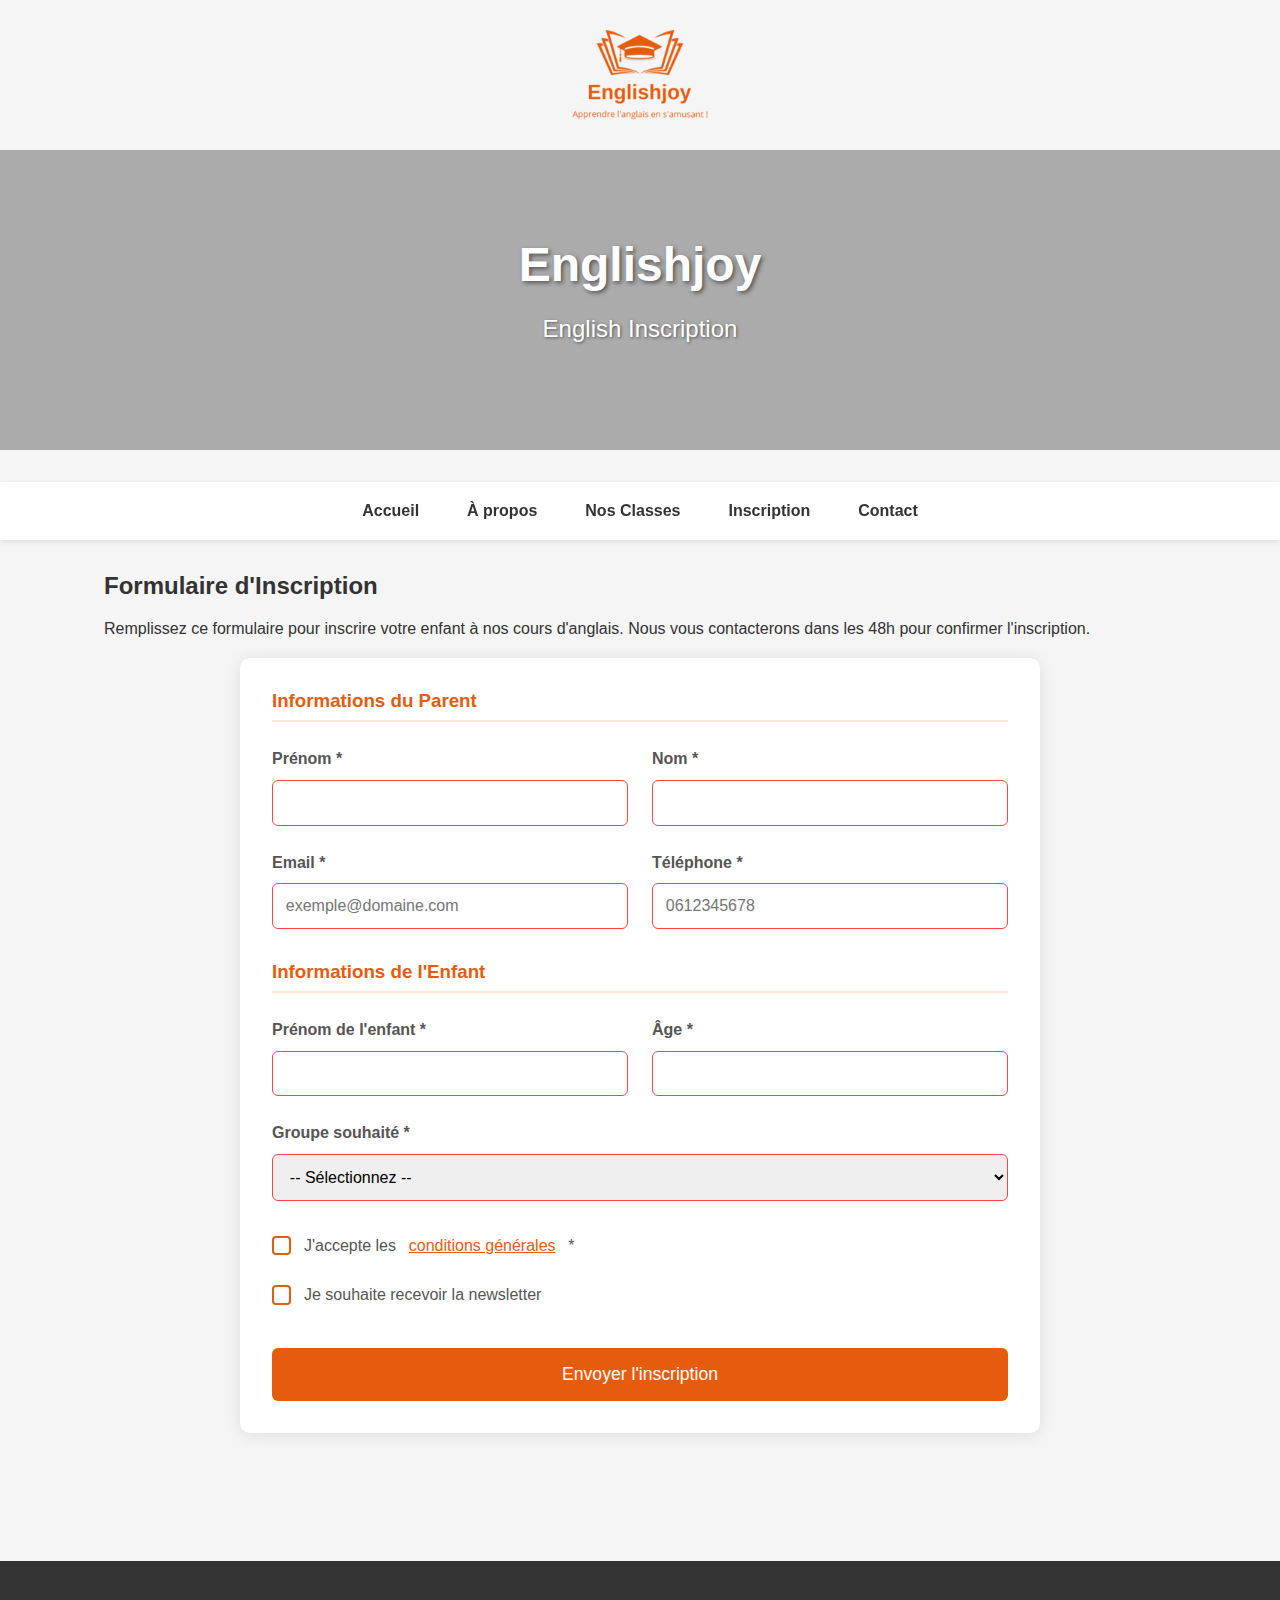
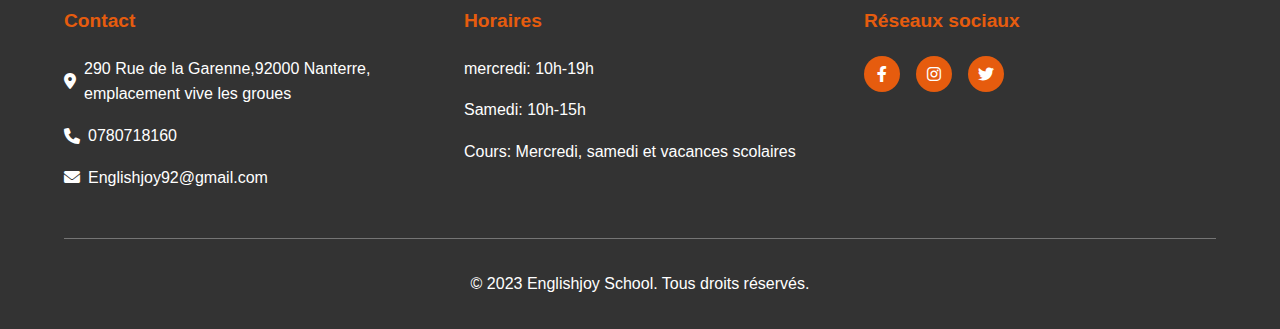
<file: inscription.html>
<!DOCTYPE html>
<html lang="fr">
<head>
    <meta charset="UTF-8">
    <meta name="viewport" content="width=device-width, initial-scale=1.0">
    <title>Inscription - Comenjoy School</title>
    <link rel="stylesheet" href="./css/main.css">
    <link rel="stylesheet" href="./css/auth.css">
    <link rel="stylesheet" href="https://cdnjs.cloudflare.com/ajax/libs/font-awesome/5.15.4/css/all.min.css">
    <link rel="stylesheet" href="https://cdnjs.cloudflare.com/ajax/libs/font-awesome/6.0.0-beta3/css/all.min.css">
</head>
<body>
    <header class="header-container">
        <div class="logo-container">
            <img src="./images/logo.png" alt="placeholder"/>
            </div>
        <div class="banner">
            <div class="banner-content">
                <h1>Englishjoy</h1>
                <p>English Inscription</p>
            </div>
        </div>
    </header>
            </div>
        </div>
    </header>

    <nav>
        <ul>
            <li><a href="index.html">Accueil</a></li>
            <li><a href="index.html#about">À propos</a></li>
            <li><a href="index.html#classes">Nos Classes</a></li>
            <li><a href="inscription.html">Inscription</a></li>
            <li><a href="index.html#contact">Contact</a></li>
        </ul>
        <div class="menu-toggle">
            <i class="fas fa-bars"></i>
        </div>
    </nav>

    <main class="form-container">
        <section class="form-section">
            <h2>Formulaire d'Inscription</h2>
            <p>Remplissez ce formulaire pour inscrire votre enfant à nos cours d'anglais. Nous vous contacterons dans les 48h pour confirmer l'inscription.</p>
            
            <form id="registrationForm" action="https://formspree.io/f/mdkelnlk" method="POST">
                <!-- Champ caché pour personnaliser l'objet du mail -->
                <input type="hidden" name="_subject" value="Nouvelle inscription - Englishjoy">
                <input type="hidden" name="_language" value="fr">
                
                <div class="form-group">
                  <h3>Informations du Parent</h3>
                  <div class="form-row">
                    <div class="input-group">
                      <label for="parentFirstName">Prénom *</label>
                      <input type="text" id="parentFirstName" name="parentFirstName" required
                             pattern="[A-Za-zÀ-ÿ\s]{2,}" 
                             title="Minimum 2 caractères alphabétiques">
                    </div>
                    <div class="input-group">
                      <label for="parentLastName">Nom *</label>
                      <input type="text" id="parentLastName" name="parentLastName" required
                             pattern="[A-Za-zÀ-ÿ\s]{2,}"
                             title="Minimum 2 caractères alphabétiques">
                    </div>
                  </div>
                  
                  <div class="form-row">
                    <div class="input-group">
                      <label for="parentEmail">Email *</label>
                      <input type="email" id="parentEmail" name="parentEmail" required
                             placeholder="exemple@domaine.com">
                    </div>
                    <div class="input-group">
                      <label for="parentPhone">Téléphone *</label>
                      <input type="tel" id="parentPhone" name="parentPhone" required
                             pattern="[0-9]{10}" 
                             placeholder="0612345678">
                    </div>
                  </div>
                </div>
              
                <div class="form-group">
                  <h3>Informations de l'Enfant</h3>
                  <div class="form-row">
                    <div class="input-group">
                      <label for="childName">Prénom de l'enfant *</label>
                      <input type="text" id="childName" name="childName" required>
                    </div>
                    <div class="input-group">
                      <label for="childAge">Âge *</label>
                      <input type="number" id="childAge" name="childAge" 
                             min="2" max="12" required>
                    </div>
                  </div>
                  
                  <div class="input-group">
                    <label for="childClass">Groupe souhaité *</label>
                    <select id="childClass" name="childClass" required>
                      <option value="">-- Sélectionnez --</option>
                      <option value="Toddlers (2-3 ans)">Toddlers (2-3 ans)</option>
                      <option value="Pre-School (4-5 ans)">Pre-School (4-5 ans)</option>
                      <option value="Kids (6-8 ans)">Kids (6-8 ans)</option>
                      <option value="Juniors (9-12 ans)">Juniors (9-12 ans)</option>
                    </select>
                  </div>
                </div>
              
                <div class="form-group checkbox-group">
                  <label>
                    <input type="checkbox" name="terms" required>
                    J'accepte les <a href="#">conditions générales</a> *
                  </label>
                  <label>
                    <input type="checkbox" name="newsletter">
                    Je souhaite recevoir la newsletter
                  </label>
                </div>
              
                <button type="submit" class="submit-btn">
                  <span class="btn-text">Envoyer l'inscription</span>
                  <span class="loading-icon" style="display:none;">
                    <i class="fas fa-spinner fa-spin"></i>
                  </span>
                </button>
                
                <!-- Feedback après soumission -->
                <div id="formFeedback" style="display:none;"></div>
              </form>
        </section>
    </main>

    <footer id="contact">
        <div class="footer-content">
            <div class="footer-section">
                <h3>Contact</h3>
                <p><i class="fas fa-map-marker-alt"></i> 290 Rue de la Garenne,92000 Nanterre, emplacement vive les groues</p>
                <p><i class="fas fa-phone"></i> 0780718160</p>
                <p><i class="fas fa-envelope"></i> Englishjoy92@gmail.com</p>
            </div>
            <div class="footer-section">
                <h3>Horaires</h3>
                <p>mercredi: 10h-19h</p>
                <p>Samedi: 10h-15h</p>
                <p>Cours: Mercredi, samedi et vacances scolaires</p>
            </div>
            <div class="footer-section">
                <h3>Réseaux sociaux</h3>
                <div class="social-icons">
                    <a href="#"><i class="fab fa-facebook-f"></i></a>
                    <a href="#"><i class="fab fa-instagram"></i></a>
                    <a href="#"><i class="fab fa-twitter"></i></a>
                </div>
            </div>
        </div>
        <div class="footer-bottom">
            <p>&copy; 2023 Englishjoy School. Tous droits réservés.</p>
        </div>
    </footer>

<script src="./js/main.js"></script>
<script src="./js/auth.js"></script>
</body>
</html>
</file>
<file: css/main.css>
/* Variables de couleur */
:root {
    --primary-color: #e65c0e; /* Orange clair */
    --primary-dark: #F1642F;
    --primary-light: #FFB733;
    --secondary-color: #4A90E2;
    --text-color: #333333;
    --light-gray: #F5F5F5;
    --medium-gray: #E0E0E0;
    --dark-gray: #757575;
    --white: #FFFFFF;
    --black: #000000;
}

/* Reset et styles de base */
* {
    margin: 0;
    padding: 0;
    box-sizing: border-box;
}

body {
    font-family: 'Segoe UI', Tahoma, Geneva, Verdana, sans-serif;
    color: var(--text-color);
    line-height: 1.6;
    background-color: var(--light-gray);
}

h1, h2, h3, h4 {
    margin-bottom: 1rem;
    line-height: 1.2;
}

p {
    margin-bottom: 1rem;
}

a {
    text-decoration: none;
    color: var(--secondary-color);
}

ul {
    list-style: none;
}

img {
    max-width: 100%;
    height: auto;
}

/* Boutons */
.btn {
    display: inline-block;
    background-color: var(--primary-color);
    color: var(--white);
    padding: 0.8rem 1.5rem;
    border: none;
    border-radius: 4px;
    cursor: pointer;
    font-weight: 600;
    text-align: center;
    transition: all 0.3s ease;
    margin-top: 1rem;
}

.btn:hover {
    background-color: var(--primary-dark);
    transform: translateY(-2px);
}

/* Header */
.header-container {
    position: relative;
    width: 100%;
    margin-bottom: 2rem;
}

.logo-container {
    width: 150px;
    margin: 0 auto;
}

.logo-container img {
    width: 100%;
    height: auto;
    display: block;
}

.banner {
    height: 300px;
    background-image: linear-gradient(rgba(0, 0, 0, 0.3), rgba(0, 0, 0, 0.3)), 
                     url('https://images.unsplash.com/photo-1523050854058-8df90110c9f1?ixlib=rb-1.2.1&auto=format&fit=crop&w=1350&q=80');
    background-size: cover;
    background-position: center;
    display: flex;
    align-items: center;
    justify-content: center;
    text-align: center;
    color: white;
}

.banner-content {
    max-width: 800px;
    padding: 0 20px;
}

.banner h1 {
    font-size: 3rem;
    margin-bottom: 1rem;
    text-shadow: 2px 2px 4px rgba(0, 0, 0, 0.5);
}

.banner p {
    font-size: 1.5rem;
    text-shadow: 1px 1px 3px rgba(0, 0, 0, 0.5);
}

/* Navigation */
nav {
    background-color: var(--white);
    box-shadow: 0 2px 5px rgba(0, 0, 0, 0.1);
    position: sticky;
    top: 0;
    z-index: 100;
}

nav ul {
    display: flex;
    justify-content: center;
    padding: 1rem;
}

nav ul li {
    margin: 0 1.5rem;
}

nav ul li a {
    color: var(--text-color);
    font-weight: 600;
    padding: 0.5rem 0;
    position: relative;
}

nav ul li a:hover {
    color: var(--primary-color);
}

nav ul li a::after {
    content: '';
    position: absolute;
    width: 0;
    height: 2px;
    background: var(--primary-color);
    bottom: 0;
    left: 0;
    transition: width 0.3s;
}

nav ul li a:hover::after {
    width: 100%;
}

.menu-toggle {
    display: none;
    cursor: pointer;
    padding: 1rem;
    text-align: right;
}

/* Sections principales */
main {
    padding: 2rem 5%;
    max-width: 1200px;
    margin: 0 auto;
}

section {
    margin-bottom: 3rem;
}

/* Section À propos */
.about-section {
    display: flex;
    flex-wrap: wrap;
    gap: 2rem;
    align-items: center;
    margin-bottom: 4rem;
}

.about-content {
    flex: 1 1 60%;
    min-width: 300px;
}

.about-images {
    flex: 1 1 35%;
    display: flex;
    flex-direction: column;
    gap: 1rem;
}

.about-images img {
    border-radius: 8px;
    box-shadow: 0 4px 8px rgba(0, 0, 0, 0.1);
}

/* Section Classes */
.classes-section h2 {
    text-align: center;
    margin-bottom: 3rem;
    font-size: 2rem;
    color: var(--primary-dark);
}

.classes-container {
    display: grid;
    grid-template-columns: repeat(auto-fit, minmax(250px, 1fr));
    gap: 2rem;
}

.class-card {
    background-color: var(--white);
    border-radius: 8px;
    overflow: hidden;
    box-shadow: 0 4px 8px rgba(0, 0, 0, 0.1);
    transition: transform 0.3s ease;
}

.class-card:hover {
    transform: translateY(-10px);
}

.class-header {
    background-color: var(--primary-color);
    color: var(--white);
    padding: 1.5rem;
    text-align: center;
}

.class-header h3 {
    font-size: 1.5rem;
    margin-bottom: 0.5rem;
}

.class-header p {
    font-weight: 600;
    margin-bottom: 0;
}

.class-body {
    padding: 1.5rem;
}

.class-body ul {
    margin: 1rem 0;
}

.class-body ul li {
    margin-bottom: 0.5rem;
    position: relative;
    padding-left: 1.5rem;
}

.class-body ul li::before {
    content: '•';
    color: var(--primary-color);
    position: absolute;
    left: 0;
    font-size: 1.2rem;
}
/* Section Profil Enseignant */
.teacher-profile {
    background-color: #FFF8F0; /* Fond légèrement orangé */
    padding: 3rem 0;
    margin: 3rem 0;
    position: relative;
    overflow: hidden;
  }
  
  .teacher-profile::before {
    content: "";
    position: absolute;
    top: 0;
    left: 0;
    width: 100%;
    height: 100%;
    background: linear-gradient(135deg, rgba(230,92,14,0.05) 0%, rgba(255,255,255,0) 50%);
    z-index: 0;
  }
  
  .teacher-container {
    max-width: 1200px;
    margin: 0 auto;
    padding: 0 2rem;
    display: flex;
    flex-wrap: wrap;
    align-items: center;
    gap: 3rem;
    position: relative;
    z-index: 1;
  }
  
  /* Photo de profil */
  .teacher-photo {
    flex: 1 1 300px;
    position: relative;
    perspective: 1000px;
  }
  
  .profile-image {
    width: 100%;
    max-width: 350px;
    height: auto;
    border-radius: 50%;
    border: 5px solid var(--primary-color); /* Utilise votre variable orange */
    box-shadow: 0 10px 30px rgba(0,0,0,0.1);
    transform: rotateY(0deg);
    transition: all 0.5s ease;
    aspect-ratio: 1/1;
    object-fit: cover;
  }
  
  .teacher-photo:hover .profile-image {
    transform: rotateY(15deg);
    box-shadow: 0 15px 40px rgba(230,92,14,0.2);
  }
  
  /* Bio */
  .teacher-bio {
    flex: 2 1 500px;
    animation: fadeInUp 0.8s ease-out;
  }
  
  .teacher-bio h2 {
    color: var(--primary-color); /* Orange */
    font-size: 2.2rem;
    margin-bottom: 1.5rem;
    position: relative;
    display: inline-block;
  }
  
  .teacher-bio h2::after {
    content: "";
    position: absolute;
    bottom: -10px;
    left: 0;
    width: 60px;
    height: 3px;
    background-color: var(--primary-color);
  }
  
  .teacher-name {
    font-size: 1.5rem;
    color: #333;
    margin-bottom: 1.5rem;
    font-weight: 600;
  }
  
  .teacher-desc {
    line-height: 1.8;
  }
  
  .teacher-desc p {
    margin-bottom: 1.2rem;
    position: relative;
    padding-left: 1.5rem;
    opacity: 0;
    animation: fadeIn 0.5s ease forwards;
  }
  
  .teacher-desc p:nth-child(1) { animation-delay: 0.3s; }
  .teacher-desc p:nth-child(2) { animation-delay: 0.6s; }
  .teacher-desc p:nth-child(3) { animation-delay: 0.9s; }
  
  .teacher-desc p::before {
    content: "•";
    color: var(--primary-color);
    position: absolute;
    left: 0;
    font-size: 1.5rem;
    line-height: 1;
  }
  
  /* Animations */
  @keyframes fadeInUp {
    from {
      opacity: 0;
      transform: translateY(30px);
    }
    to {
      opacity: 1;
      transform: translateY(0);
    }
  }
  
  @keyframes fadeIn {
    from { opacity: 0; }
    to { opacity: 1; }
  }
  
  /* Responsive */
  @media (max-width: 768px) {
    .teacher-container {
      flex-direction: column;
      text-align: center;
      gap: 2rem;
    }
    
    .teacher-bio h2::after {
      left: 50%;
      transform: translateX(-50%);
    }
    
    .teacher-desc p {
      padding-left: 0;
      text-align: left;
    }
    
    .teacher-desc p::before {
      display: none;
    }
    
    .profile-image {
      max-width: 250px;
    }
  }

/* Footer */
footer {
    background-color: var(--text-color);
    color: var(--white);
    padding: 3rem 5% 1rem;
    margin-top: 3rem;
}

.footer-content {
    display: flex;
    flex-wrap: wrap;
    gap: 3rem;
    max-width: 1200px;
    margin: 0 auto;
}

.footer-section {
    flex: 1 1 300px;
}

.footer-section h3 {
    color: var(--primary-color);
    margin-bottom: 1.5rem;
    font-size: 1.2rem;
}

.footer-section p {
    margin-bottom: 1rem;
    display: flex;
    align-items: center;
    gap: 0.5rem;
}

.social-icons {
    display: flex;
    gap: 1rem;
}

.social-icons a {
    color: var(--white);
    background-color: var(--primary-color);
    width: 36px;
    height: 36px;
    border-radius: 50%;
    display: flex;
    align-items: center;
    justify-content: center;
    transition: all 0.3s ease;
}

.social-icons a:hover {
    background-color: var(--primary-dark);
    transform: translateY(-3px);
}

.footer-bottom {
    text-align: center;
    padding-top: 2rem;
    margin-top: 2rem;
    border-top: 1px solid var(--dark-gray);
}

/* Responsive */
@media (max-width: 768px) {
    .banner {
        height: 200px;
    }
    
    .banner h1 {
        font-size: 2rem;
    }
    
    .banner p {
        font-size: 1.2rem;
    }

    nav ul {
        display: none;
        flex-direction: column;
        padding: 0;
    }

    nav ul.show {
        display: flex;
    }

    nav ul li {
        margin: 0;
        border-bottom: 1px solid var(--medium-gray);
    }

    nav ul li a {
        display: block;
        padding: 1rem;
    }

    .menu-toggle {
        display: block;
    }

    .about-section {
        flex-direction: column;
    }

    .about-content, .about-images {
        flex: 1 1 100%;
    }
}

/* Animations */
@keyframes fadeIn {
    from { opacity: 0; transform: translateY(20px); }
    to { opacity: 1; transform: translateY(0); }
}

.about-section, .classes-section {
    animation: fadeIn 0.8s ease-out;
}

.class-card {
    animation: fadeIn 0.8s ease-out;
    animation-fill-mode: both;
}

.class-card:nth-child(1) { animation-delay: 0.1s; }
.class-card:nth-child(2) { animation-delay: 0.3s; }
.class-card:nth-child(3) { animation-delay: 0.5s; }
.class-card:nth-child(4) { animation-delay: 0.7s; }

.banner-content {
    animation: fadeInUp 1s ease-out;
}

@keyframes fadeInUp {
    from {
        opacity: 0;
        transform: translateY(20px);
    }
    to {
        opacity: 1;
        transform: translateY(0);
    }
}
</file>
<file: css/auth.css>
/* Import des variables depuis main.css */
@import url('./main.css');

/* Style du formulaire */
#registrationForm {
    max-width: 800px;
    margin: 0 auto;
    padding: 2rem;
    background: white;
    border-radius: 10px;
    box-shadow: 0 2px 15px rgba(0,0,0,0.1);
}
  
.form-group {
    margin-bottom: 2rem;
}
  
.form-group h3 {
    color: var(--primary-color);
    margin-bottom: 1.5rem;
    padding-bottom: 0.5rem;
    border-bottom: 2px solid #FFE8D9;
}
  
.form-row {
    display: flex;
    flex-wrap: wrap;
    gap: 1.5rem;
    margin-bottom: 1.5rem;
}
  
.input-group {
    flex: 1 1 calc(50% - 1.5rem);
    min-width: 250px;
}
  
label {
    display: block;
    margin-bottom: 0.5rem;
    font-weight: 600;
    color: #555;
}
  
input, select, textarea {
    width: 100%;
    padding: 0.8rem;
    border: 1px solid #ddd;
    border-radius: 6px;
    font-family: inherit;
    font-size: 1rem;
    transition: all 0.3s;
}
  
input:focus, select:focus {
    border-color: var(--primary-color);
    box-shadow: 0 0 0 3px rgba(230,92,14,0.2);
    outline: none;
}
  
/* Style des boutons */
.submit-btn {
    background: var(--primary-color);
    color: white;
    border: none;
    padding: 1rem 2rem;
    font-size: 1.1rem;
    border-radius: 6px;
    cursor: pointer;
    display: flex;
    align-items: center;
    justify-content: center;
    gap: 0.5rem;
    width: 100%;
    transition: all 0.3s;
    margin-top: 2rem;
}
  
.submit-btn:hover {
    background: var(--primary-dark);
    transform: translateY(-2px);
}
  
/* Cases à cocher */
.checkbox-group {
    display: flex;
    flex-direction: column;
    gap: 1rem;
}
  
.checkbox-group label {
    display: flex;
    align-items: center;
    gap: 0.5rem;
    font-weight: normal;
    cursor: pointer;
}
  
/* Validation */
input:invalid, select:invalid {
    border-color: #ff4444;
}
  
input:valid, select:valid {
    border-color: #00C851;
}

/* Styles pour les messages de feedback */
.feedback {
    padding: 15px;
    margin: 20px 0;
    border-radius: 5px;
    opacity: 0;
    transform: translateY(10px);
    transition: all 0.3s ease;
    display: flex;
    align-items: center;
    gap: 10px;
}

.feedback.show {
    opacity: 1;
    transform: translateY(0);
}

.feedback-success {
    background: #d4edda;
    color: #155724;
    border: 1px solid #c3e6cb;
}

.feedback-error {
    background: #f8d7da;
    color: #721c24;
    border: 1px solid #f5c6cb;
}

.feedback i {
    font-size: 1.2em;
}

/* Animation spécifique au formulaire */
.form-section {
    animation: fadeIn 0.8s ease-out;
}
/* checkbox */
.checkbox-group {
    display: flex;
    flex-direction: column;
    gap: 1rem;
  }
  
  .checkbox-group label {
    display: flex;
    align-items: center;
    gap: 0.8rem;
    cursor: pointer;
  }
  
  .checkbox-custom {
    width: 1.2rem;
    height: 1.2rem;
    border: 2px solid var(--primary-color);
    border-radius: 4px;
    display: flex;
    align-items: center;
    justify-content: center;
    transition: all 0.2s;
  }
  
  .checkbox-custom.checked {
    background: var(--primary-color);
  }
  
  .checkbox-custom.checked::after {
    content: "✓";
    color: white;
    font-size: 0.8rem;
  }
  
  .checkbox-group a {
    color: var(--primary-color);
    text-decoration: underline;
  }
  
  .checkbox-group input[type="checkbox"] {
    display: none;
  }
  @keyframes shake {
    0%, 100% { transform: translateX(0); }
    25% { transform: translateX(-5px); }
    75% { transform: translateX(5px); }
  }

/* Mobile */
@media (max-width: 600px) {
    .form-row {
        flex-direction: column;
        gap: 1rem;
    }
    
    .input-group {
        flex: 1 1 100%;
    }
}
</file>
